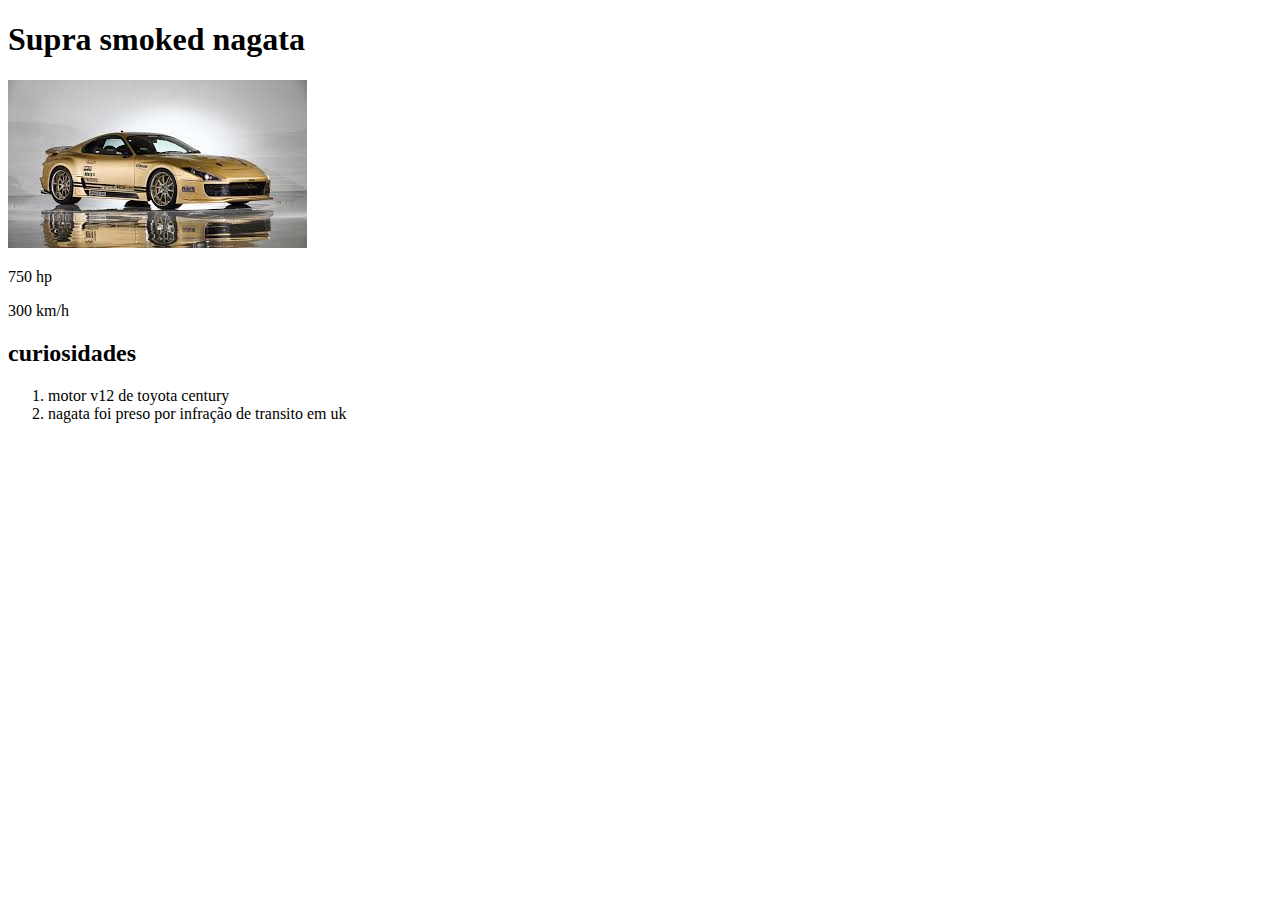
<file: 1paginaWeb/index.html>
<!DOCTYPE html>
<html>


<head>
<title>supra </title>
</head>

<body>
    <h1>Supra smoked nagata </h1>
    <img src="supra.png" alt="toyota supra">
    <p>750 hp</p>
    <p>300 km/h</p>
    <h2> curiosidades </h2>
    <ol>
        <li>motor v12 de toyota century </li>
        <li>nagata foi preso por infração de transito em uk </li>   
    </ol>
</body>


</html>
</file>
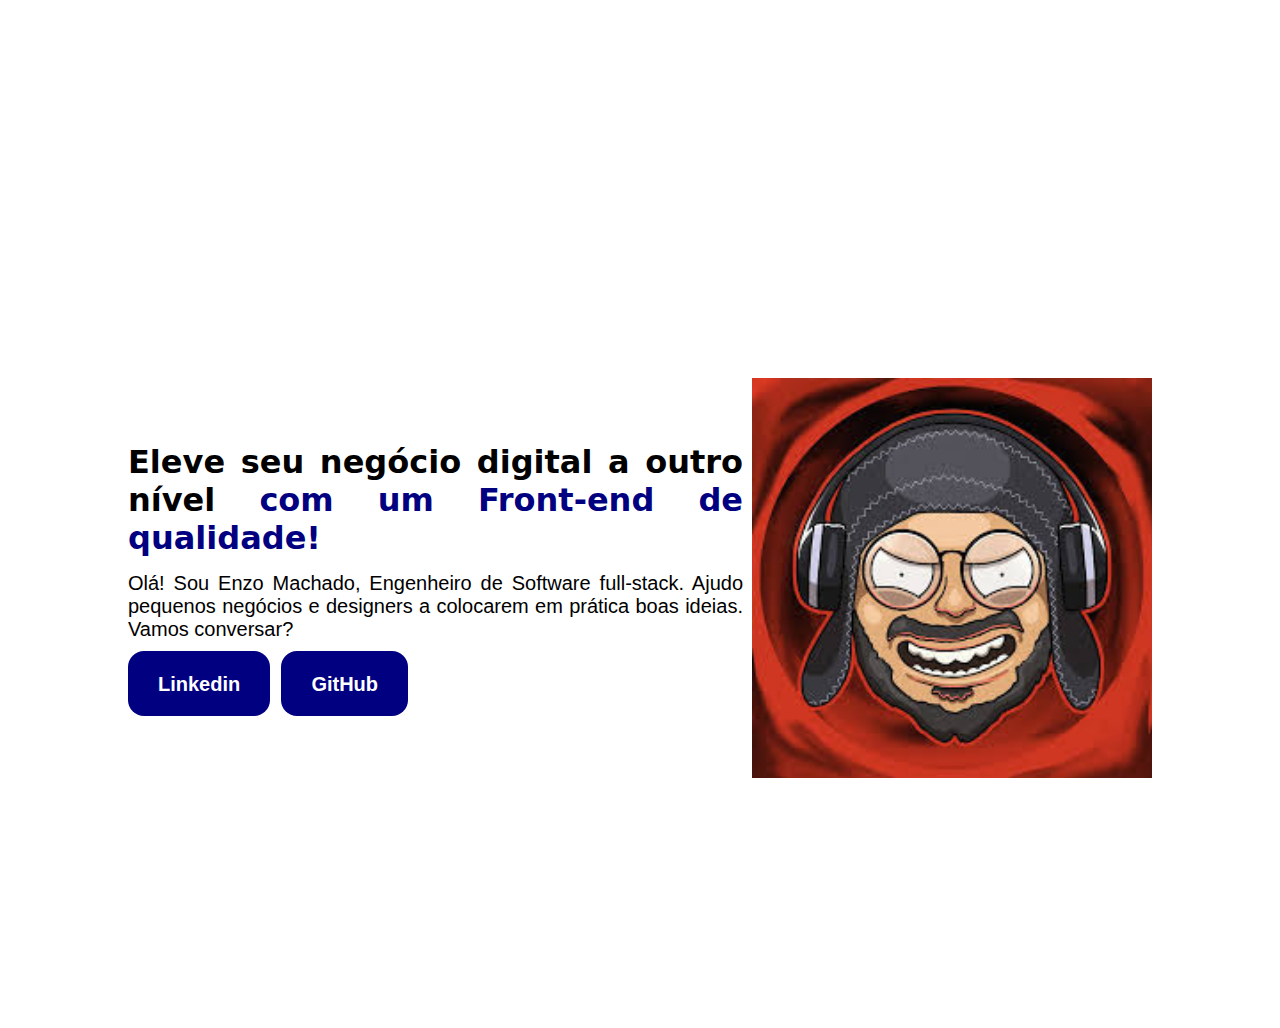
<file: index2.html>
<!DOCTYPE html>
<html lang="pt-br">
<head>
    <meta charset="UTF-8">
    <meta></meta>
    <meta name="viewport" content="width=device-width, initial-scale=1.0">
    <title>portifolio</title>
    <link rel="stylesheet" href="style1.css">
</head>
<body>
    <header></header>
    <main class="apresentacao">
            <section class="apresentacao__conteudo">
            <h1 class="apresentacao__conteudo__titulo">Eleve seu negócio digital a outro nível
            <strong class="titulo-destaque">com um Front-end de qualidade!</strong>
            <p class="apresentacao__conteudo__texto">Olá! Sou Enzo Machado, Engenheiro de Software full-stack. Ajudo pequenos negócios e designers a colocarem em prática boas ideias. Vamos conversar?
            </p>
            <div class="apresentacao__links">
                <a class="apresentacao__links__b" href="https://www.linkedin.com/in/enzo-de-oliveira-machado-2558832b8/">Linkedin</a>
                <a class="apresentacao__links__b" href="https://github.com/enzoM4ch4d0">GitHub</a>

            </div>
          
    </section>
            <img src="manoDeyvin.png" alt="desenho do mano deyvin">
    
    
    </main>
    <footer></footer>
    
</body>
</html>
</file>
<file: style1.css>
*{ 
    margin: 0;
    padding:0;
    
    
}
@import url('https://fonts.googleapis.com/css2?family=Montserrat:ital,wght@0,100..900;1,100..900&display=swap');

.apresentacao{
    margin: 10%;
    display: flex;
    justify-content: space-between;
    align-items: center;
    height: 100vh;
    background-color: white;
    color: #333;
    font-family: Arial, sans-serif;
    font-size: 20px;
    text-align: center;
    justify-content: space-between;
  }

  .apresentacao__conteudo{
    width: 615px;
    display: flex;
    flex-direction: column;
    gap: 20px;

  }


  .apresentacao__conteudo__titulo{

    font-size: 32px;
    font-family: system-ui, -apple-system, BlinkMacSystemFont, 'Segoe UI', Roboto, Oxygen, Ubuntu, Cantarell, 'Open Sans', 'Helvetica Neue', sans-serif;    
    text-align: justify;
    margin-bottom: 15px;
  }

.apresentacao__conteudo__texto{     
    text-align: justify;
    font-size:20px;
    font-family: 'Montserrat', sans-serif;
    font-weight: 400;
    margin-top: 15px;
    margin-bottom: 20px;
   
}
.apresetancao__links{
    margin-top: 20px;
    display: flex;
    justify-content: space-between;
}

body{
    
    height: 100vh;
    box-sizing: border-box;
    font-family: Arial, Helvetica, sans-serif;
    background-color:white;
    color: white;
    justify-content: space-between;
    
}
.titulo-destaque {
    color:navy;
}

h1{

    color:black;

}


p{
    font-size: 16px; 
    color: black
}

a{
    color:blueviolet;

}

img{
    width: 400px;
    height: 400px;
}

.apresentacao__links__b{

    margin-top: 20px;

    background-color: navy;
    width: 400px;
    
    text-align: center;
    border-radius: 16px;
    font-size: 20px;
    font-weight: 600;
    font-family: 'Montserrat', sans-serif;
    padding:  21.5px 30px  ;
    color: white;
    text-decoration: none;


}
</file>
